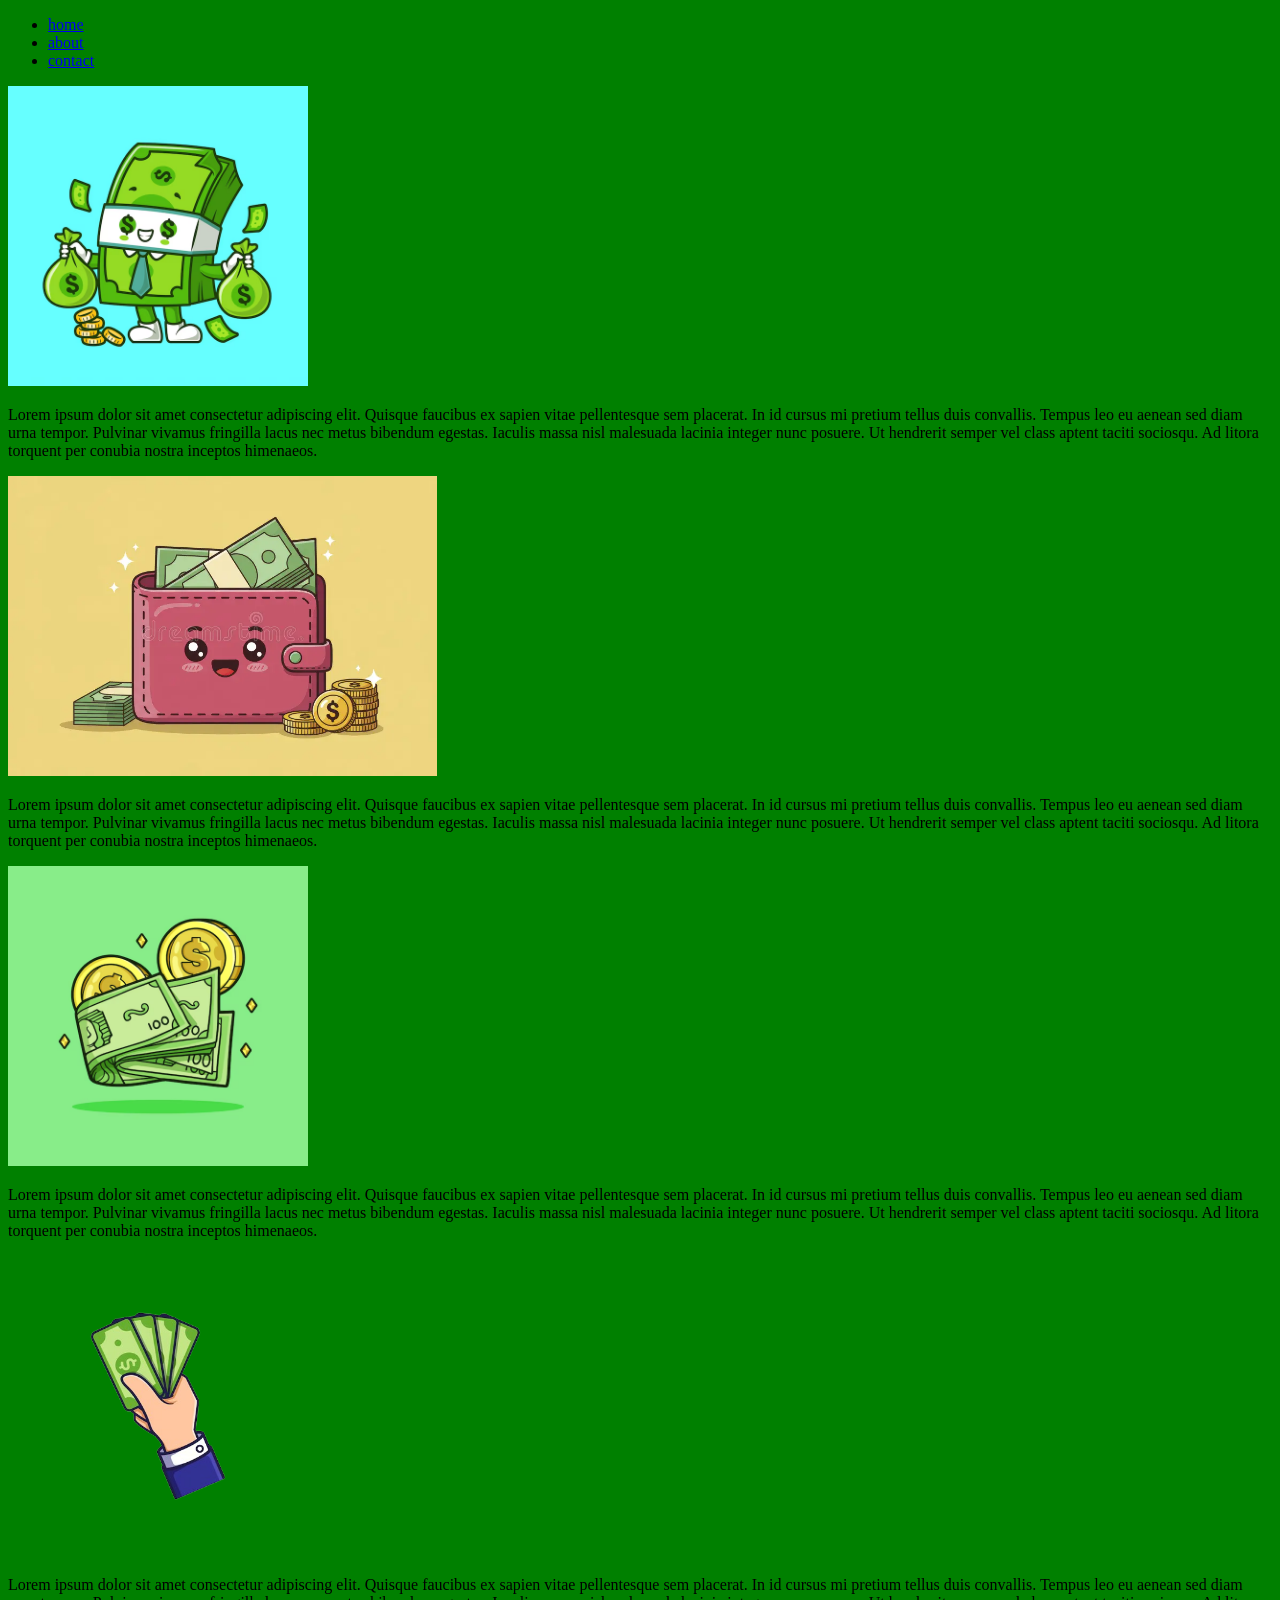
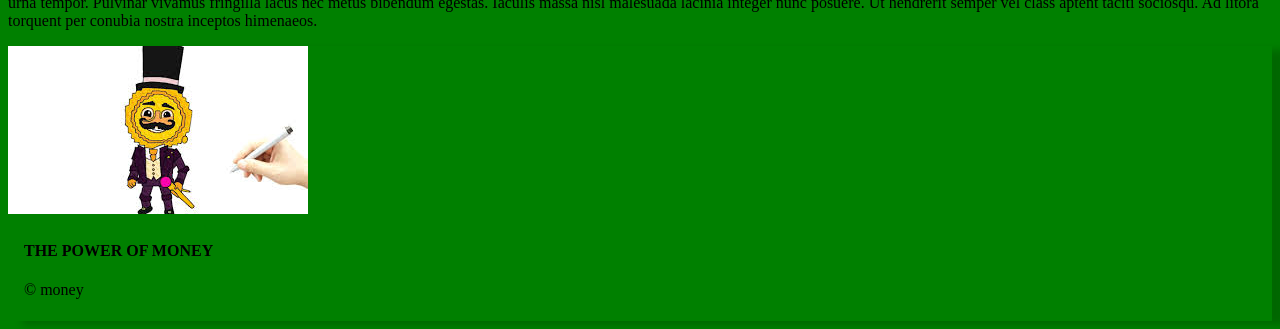
<file: Index.html>
<!DOCTYPE html>
<html lang="en">
<head>
    <meta charset="UTF-8">
    <meta name="viewport" content="width=device-width, initial-scale=1.0">
    <title>MONEY</title>
    <link rel="stylesheet" href="style.css">
    <script src="script.js"></script>
</head>
<body>
<!--nav bar code-->
<ul>
<li><a href="Index.html">home</a></li>
<li><a href="about.html">about</a></li>
<li><a href="contact.html">contact</a></li>
</ul>


    <div class="moneytext1">
    <img src="cute-money-holding-money-bag-with-gold-coin-cartoon-vector-icon-illustration-people-finance-flat_138676-13128.avif" alt="Money_charchter" class="charchter">
    <div class="moneytext1">
    <p>Lorem ipsum dolor sit amet consectetur adipiscing elit. Quisque faucibus ex sapien vitae pellentesque sem placerat. In id cursus mi pretium tellus duis convallis. Tempus leo eu aenean sed diam urna tempor. Pulvinar vivamus fringilla lacus nec metus bibendum egestas. Iaculis massa nisl malesuada lacinia integer nunc posuere. Ut hendrerit semper vel class aptent taciti sociosqu. Ad litora torquent per conubia nostra inceptos himenaeos.</p>
    <div class="moneytext2">
    <img src="cute-wallet-cartoon-money-coins-yellow-background-adorable-smiling-face-full-paper-currency-all-great-383920644.webp" alt="wallet" class="wallet">
    <div class="moneytext2">
    <p>Lorem ipsum dolor sit amet consectetur adipiscing elit. Quisque faucibus ex sapien vitae pellentesque sem placerat. In id cursus mi pretium tellus duis convallis. Tempus leo eu aenean sed diam urna tempor. Pulvinar vivamus fringilla lacus nec metus bibendum egestas. Iaculis massa nisl malesuada lacinia integer nunc posuere. Ut hendrerit semper vel class aptent taciti sociosqu. Ad litora torquent per conubia nostra inceptos himenaeos.</p>
   
<img src="hand-drawn-cartoon-money-illustration_23-2150939383.avif" alt="money_fold" class="fold">
<div class="moneytext3">
<p>Lorem ipsum dolor sit amet consectetur adipiscing elit. Quisque faucibus ex sapien vitae pellentesque sem placerat. In id cursus mi pretium tellus duis convallis. Tempus leo eu aenean sed diam urna tempor. Pulvinar vivamus fringilla lacus nec metus bibendum egestas. Iaculis massa nisl malesuada lacinia integer nunc posuere. Ut hendrerit semper vel class aptent taciti sociosqu. Ad litora torquent per conubia nostra inceptos himenaeos.</p>
<div class="moneytext3">
<img src="image-removebg-preview.png" alt="money_spread" class="spread">
<div class="moneytext4">
<p>Lorem ipsum dolor sit amet consectetur adipiscing elit. Quisque faucibus ex sapien vitae pellentesque sem placerat. In id cursus mi pretium tellus duis convallis. Tempus leo eu aenean sed diam urna tempor. Pulvinar vivamus fringilla lacus nec metus bibendum egestas. Iaculis massa nisl malesuada lacinia integer nunc posuere. Ut hendrerit semper vel class aptent taciti sociosqu. Ad litora torquent per conubia nostra inceptos himenaeos.</p>
<div class="moneytext4">

    <div class="card">
        <img src="Money_man.jpg" alt="Avatar" >
        <div class="card"></div>
        <div class="container">
          <h4><b>THE POWER OF MONEY</b></h4>
          <p>&copy; money</p>
          <div class="container">
        </div>
      </div>
</body>
</html>
</file>
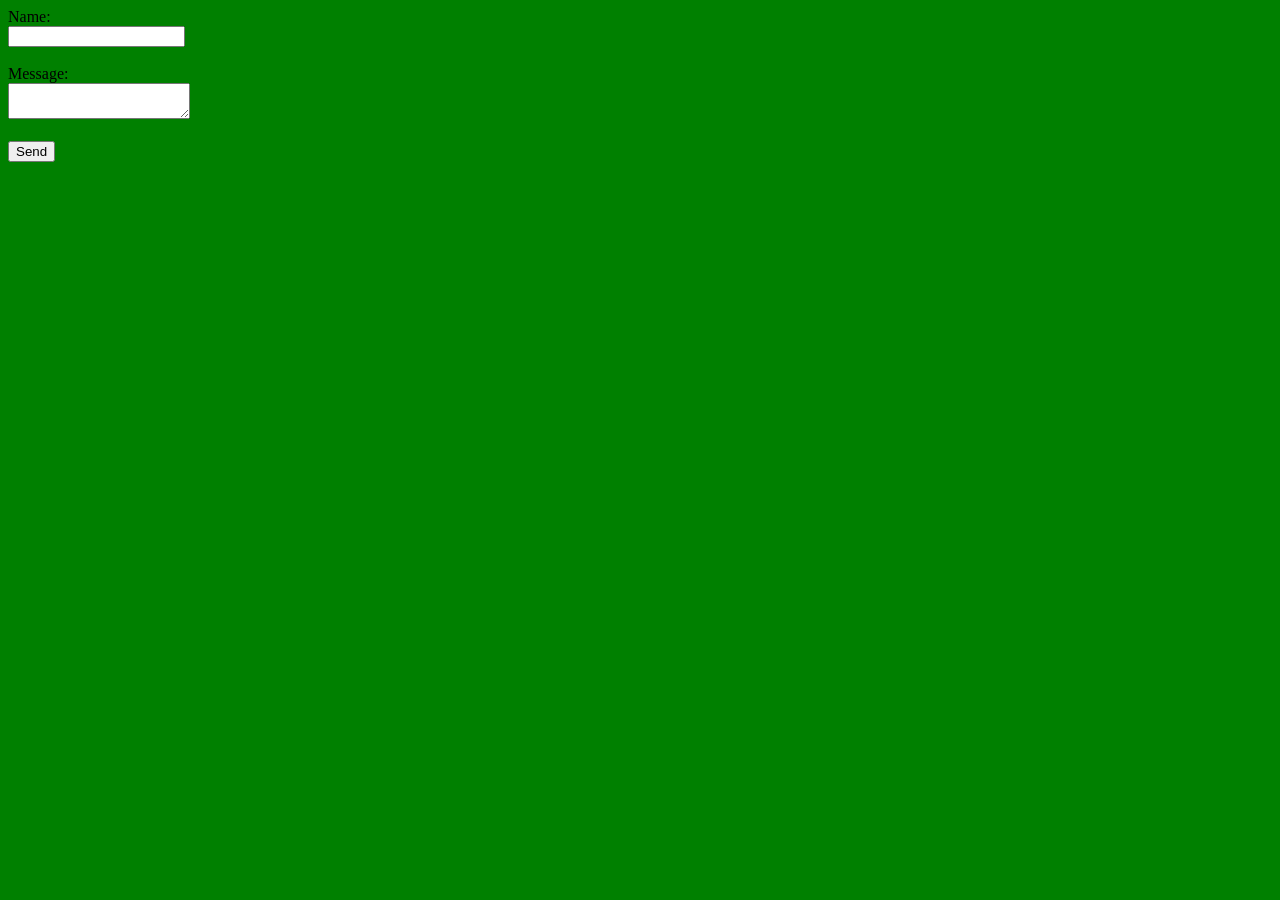
<file: contact.html>
<!DOCTYPE html>
<html lang="en">
<head>
    <meta charset="UTF-8">
    <meta name="viewport" content="width=device-width, initial-scale=1.0">
    <title>Document</title>
    <link rel="stylesheet" href="style.css">
    <script src="script.js"></script>
</head>

<div class=""
<body>
    </html><form onsubmit="handleSubmit(event)">
        <label for="name">Name:</label><br>
        <input type="text" id="name"><br><br>
       
        <label for="message">Message:</label><br>
        <textarea id="message"></textarea><br><br>
       
        <button type="submit">Send</button>
       </form>
       
       <p id="response"></p>
</body>
</file>
<file: style.css>
body{
background-color: green;



}
.charchter{
width: 300px;

}
.wallet{
width: 429px;

}

.fold{ width: 300px;}

.spread {

    width: 300px;
}
.card {
 box-shadow: 14px 4px 8px 0 rgba(0,0,0,0.2);
    transition: 0.3s;
    size: 30px;
  }
  

  .card:hover {
    box-shadow: 0 8px 16px 0 rgba(0,0,0,0.2);
  }


  .container {
    padding: 2px 16px;
  }
</file>
